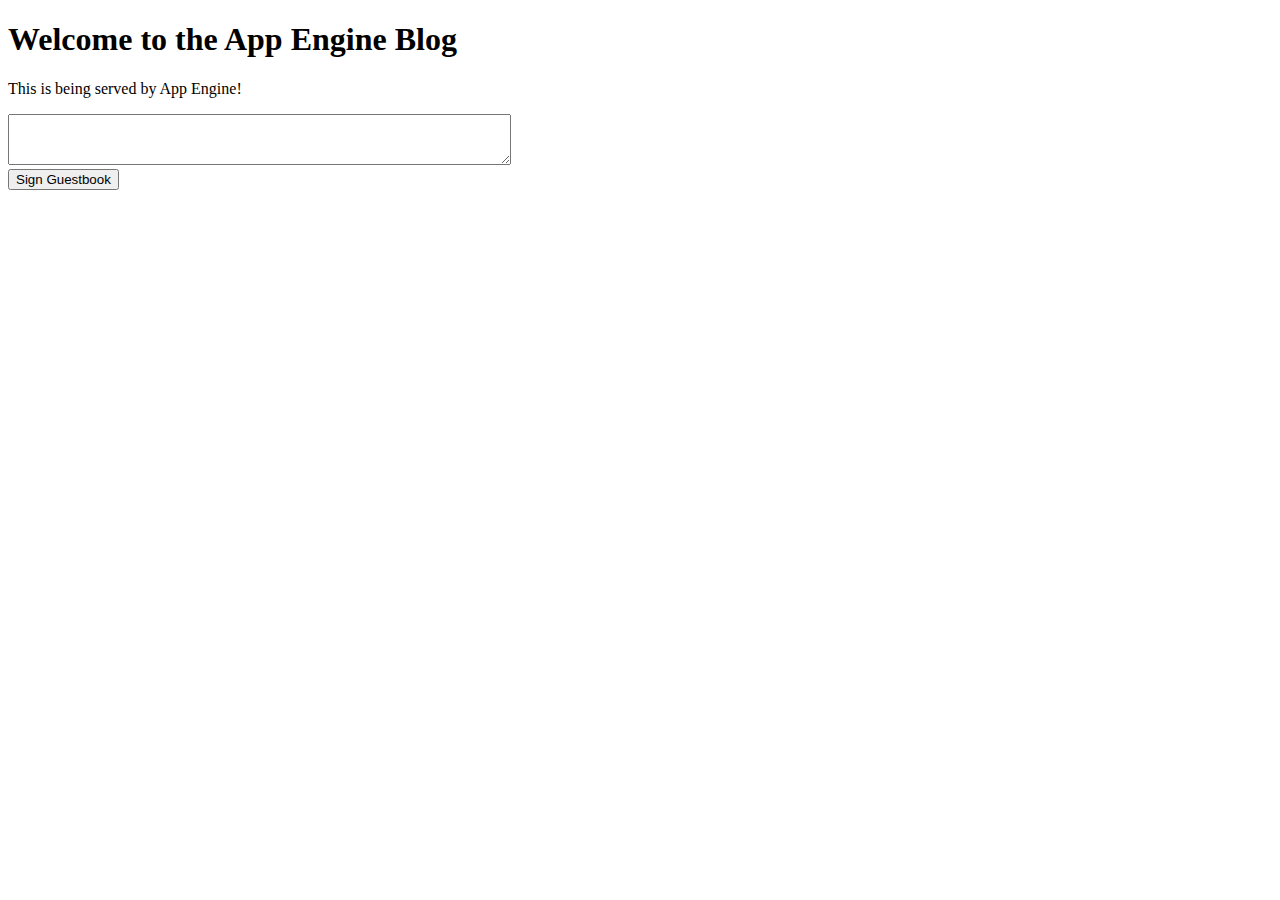
<file: templates/index.html>
<!DOCTYPE html>
<html>
  <head>
    <title>The App Engine Blog</title>
  </head>
  <body>
    <h1>Welcome to the App Engine Blog</h1>
    <p>This is being served by App Engine!</p>
    <div id="submissions">
      <form method="post">
        <div><textarea name="content" rows="3" cols="60"></textarea></div>
        <div><input type="submit" value="Sign Guestbook"></div>
      </form>
    </div>

  </body>
</html>
</file>
